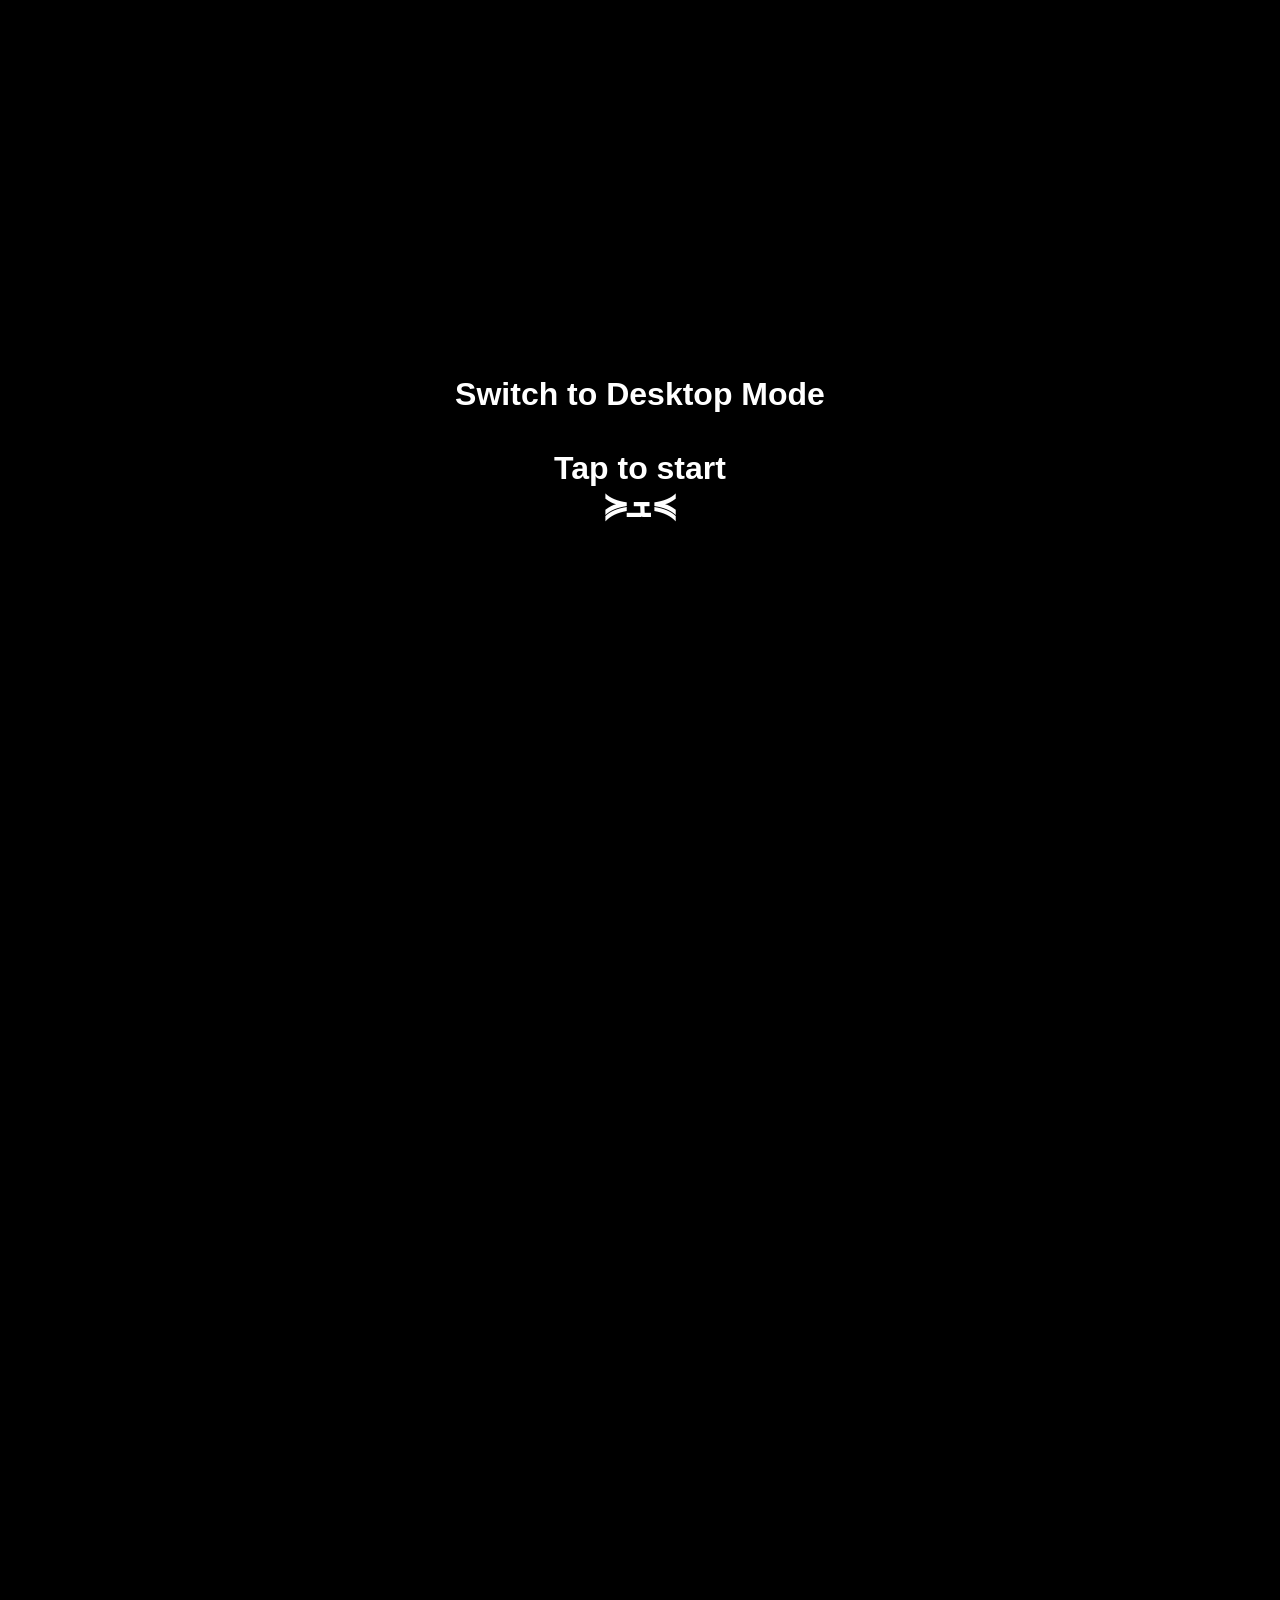
<file: index.html>
<!DOCTYPE html>
<html lang="en">
<head>
  <meta charset="UTF-8" />
  <meta name="viewport" content="width=device-width, initial-scale=1.0" />
  <title>Surprise for PERSON-NAME</title>
  <style>
    html, body {
      margin: 0;
      padding: 0;
      min-height: 100%;
      width: 100%;
      background: #000;
      font-family: 'Arial', sans-serif;
      transition: background 2s ease-in-out;
      overflow-x: hidden;
    }
    body {
      overflow-y: auto;
    }
  #startOverlay {
  position: fixed;
  inset: 0; /* shorthand for top, right, bottom, left = 0 */

  display: flex;
  align-items: center;     /* vertical center */
  justify-content: center; /* horizontal center */

  background: rgba(0, 0, 0, 0.95);
  color: white;

  font-size: clamp(20px, 6vw, 32px);
  font-weight: bold;
  text-align: center;

  padding: 20px;
  z-index: 10;
  cursor: pointer;
}
#startOverlay {
  animation: pulse 1.5s infinite;
}

@keyframes pulse {
  0% { opacity: 0.7; }
  50% { opacity: 1; }
  100% { opacity: 0.7; }
}

#conversationStartButton {
  position: fixed;
  left: 50%;
  transform: translateX(-50%);
  background-color: #28a745;
  color: white;
  border: none;
  padding: 14px 28px;
  font-size: clamp(16px, 5vw, 24px);
  border-radius: 12px;
  cursor: pointer;
  box-shadow: 0 0 10px #28a745, 0 0 20px #28a745;
  z-index: 25;
  display: none;
  top: 50%;
}

#midText {
  position: fixed;
  top: 50%;
  left: 50%;
  transform: translate(-50%, -50%);
  width: 90%;
  max-width: 500px;
  color: whitesmoke;
  font-weight: bold;
  text-align: center;
  line-height: 1.6em;
  font-size: clamp(22px, 7vw, 42px);
  text-shadow: 0 0 15px skyblue, 0 0 30px lightskyblue;
  animation: glowPulse 8s ease-in-out forwards, glowSparkle 1.5s infinite alternate;
  z-index: 9;
  display: none;
  padding: 10px;
}
    a {
      text-decoration: none;
      color: white;
    }
    #conversationStartButton {
      position: fixed;
      left: 50%;
      transform: translateX(-50%);
      background-color: #28a745;
      color: white;
      border: none;
      padding: 20px 40px;
      font-size: 6vw;
      border-radius: 12px;
      cursor: pointer;
      box-shadow: 0 0 10px #28a745, 0 0 20px #28a745;
      z-index: 25;
      display: none;
      top: 50%;
    }
    #afterChatContinue {
      margin: 30px auto;
      background-color: #28a745;
      color: white;
      border: none;
      padding: 20px 40px;
      font-size: 6vw;
      border-radius: 12px;
      cursor: pointer;
      box-shadow: 0 0 10px #28a745, 0 0 20px #28a745;
      display: none;
    }

    @keyframes glowPulse {
      0% { opacity: 0; text-shadow: 0 0 10px deepskyblue; }
      20% { opacity: 1; text-shadow: 0 0 20px skyblue, 0 0 40px skyblue; }
      70% { opacity: 1; text-shadow: 0 0 25px lightskyblue, 0 0 50px lightskyblue; }
      100% { opacity: 0; text-shadow: 0 0 5 lightskyblue; }
    }
    @keyframes glowSparkle {
      0% { text-shadow: 0 0 5px skyblue, 0 0 10px skyblue; }
      25% { text-shadow: 0 0 15px deepskyblue, 0 0 25px lightskyblue; }
      50% { text-shadow: 0 0 30px lightskyblue, 0 0 40px lightskyblue; }
      75% { text-shadow: 0 0 20px deepskyblue, 0 0 30px deepskyblue; }
      100% { text-shadow: 0 0 10px deepskyblue, 0 0 20px deepskyblue; }
    }
    .chatBox {
      margin-top: 12vh;
      margin-bottom: 80px;
      padding: 0 5vw;
      display: flex;
      flex-direction: column;
      gap: 10px;
      animation: fadeIn 1s ease-in-out;
    }
    .chatMessage {
      background: #222;
      color: white;
      padding: 12px 18px;
      border-radius: 20px;
      max-width: 80%;
      font-size: 4vw;
      opacity: 0;
    }
    .zeony { align-self: flex-start; background-color: #333366; }
    .me { align-self: flex-end; background-color: #663366; }

    @keyframes fadeIn {
      from { opacity: 0; }
      to { opacity: 1; }
    }
    @keyframes slideIn {
      from { transform: translateY(20px); opacity: 0; }
      to { transform: translateY(0); opacity: 1; }
    }
  </style>
</head>

<body>

  <!-- LANDING PAGE  -->

  <div id="startOverlay">Switch to Desktop Mode<br><br>Tap to start<br>≽ܫ≼</div>
  <button id="conversationStartButton">Continue</button>
  <div id="midText">
  🎂 Happy Birthday 🎂<br>
 🦋 PERSON-NAME 🦋
  </div>



  <!-- MESSAGE BOX  -->

 <div class="chatBox" id="chatBox">
    <div class="chatMessage zeony">AI: Oye 👀 do you even remember what today is?</div>

    <div class="chatMessage me">Me: Wait… don’t tell me 😳 OMG IT’S PERSON-NAME BIRTHDAY!!! 🎉😂💖</div>

    <div class="chatMessage zeony">AI: Finally 😌 Took you long enough… your friend deserves better 😏</div>

    <div class="chatMessage me">Me: Oyeee I was testing myself okay 😤 Anyway… time to spoil her 😎✨</div>

    <div class="chatMessage zeony">AI: Think about all your nonsense chats, random fights, and unlimited funs 🤡</div>

    <div class="chatMessage me">Me: And still she didn’t block me… that’s true friendship 🤞😂</div>

    <div class="chatMessage zeony">AI: She deserves an award for handling you honestly 🏆😆</div>

    <div class="chatMessage me">Me: Excuse me 😤 I’m the main entertainment in her life 💅</div>

    <div class="chatMessage zeony">AI: True… life would be boring without your drama 🎭😂</div>

    <div class="chatMessage me">Me: Happy Birthday PERSON-NAME 🎂💖  
    Stay crazy, stay cute… and keep tolerating me forever 😭🫶</div>

    <div class="chatMessage zeony">AI: Now go… annoy her extra today, it’s her special day 😜🎁</div>

    <button id="afterChatContinue"><a href="BDAY/index.html">Continue</a></button>
</div>



<!-- SCRIPT  -->

  <script>
    document.getElementById('startOverlay').addEventListener('click', () => {
      document.getElementById('startOverlay').style.display = 'none';
      const midText = document.getElementById('midText');
      midText.style.display = 'block';

      setTimeout(() => {
        document.body.style.background = '#ffffff';
        midText.style.display = 'none';
        document.getElementById('conversationStartButton').style.display = 'block';
      }, 8000);
    });

    document.getElementById('conversationStartButton').addEventListener('click', () => {
      document.getElementById('conversationStartButton').style.display = 'none';
      const messages = document.querySelectorAll(".chatMessage");

      let delay = 0;
      messages.forEach((msg, i) => {
        setTimeout(() => {
          msg.style.animation = 'slideIn 0.6s forwards';
          msg.style.opacity = 1;

          if (i === messages.length - 1) {
            setTimeout(() => {
              const continueBtn = document.getElementById('afterChatContinue');
              continueBtn.style.display = 'block';
            }, 1000);
          }
        }, delay);
        delay += 2000;
      });
    });

    document.getElementById('afterChatContinue').addEventListener('click', () => {
      document.body.style.background = '#ffe4ec';
      document.getElementById('chatBox').style.display = 'none';
      // Removed cakeContainer
    });
  </script>
</body>
</html>
</file>
